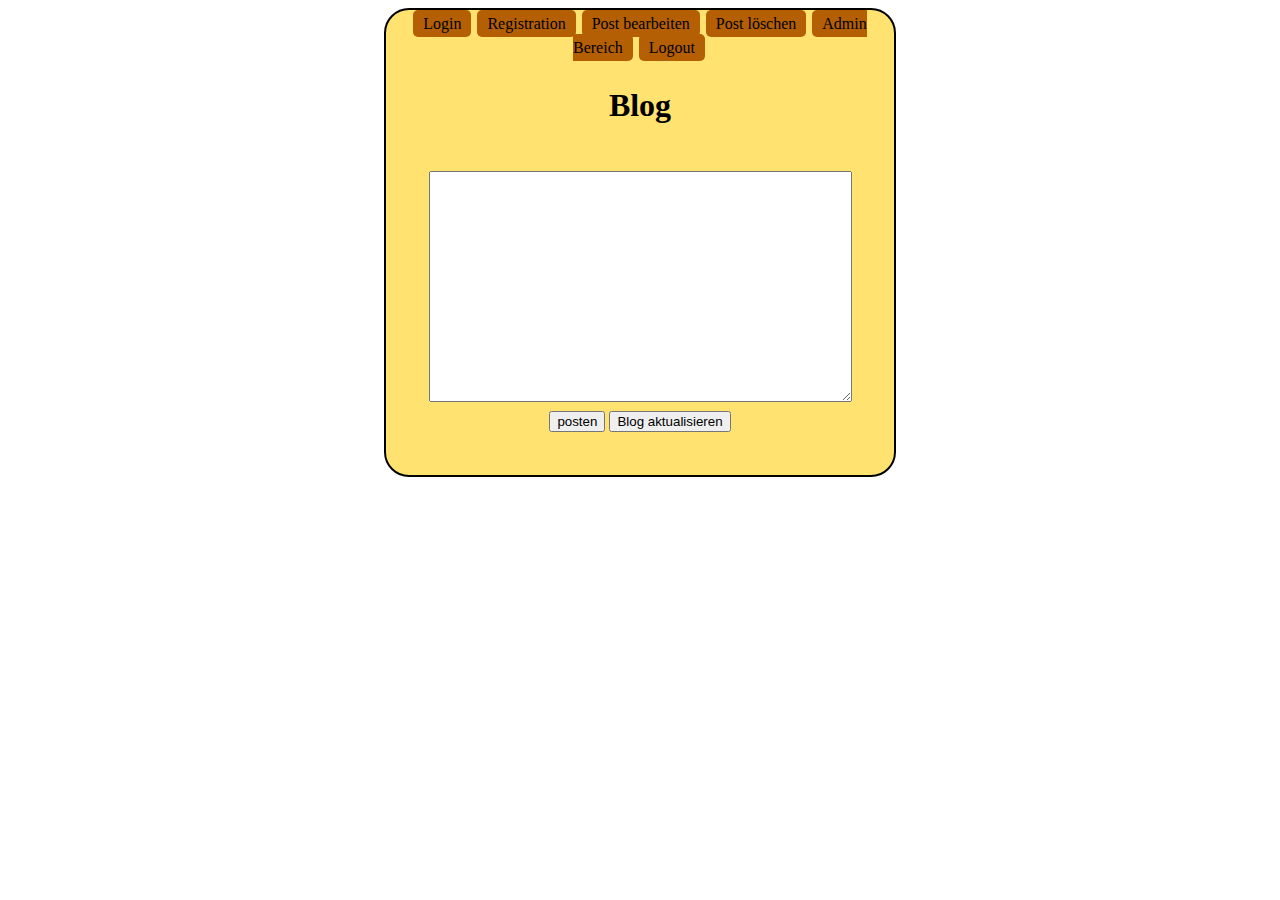
<file: php/Projektauftrag2.009_BrJ/Blog.html>
<!DOCTYPE html>
<html>
	<head>
		<meta charset="utf-8">
		<link rel="stylesheet" href="stylesheet.css">
		<title>Blog</title>
		<script src="jquery-1.11.3.min.js" type="text/javascript"></script>
		<script src="anmeldung.js"></script>
		<?php include("blog.php"); include("logout.php");?>
	</head>
	<body>
		<div class="sites">
			<form id="blog">
				<nav class="navigation">
					<a id="Login" href="Login.html">Login</a>
					<a id="Registration" href="Index.html">Registration</a>
					<a id="Aendern">Post bearbeiten</a>
					<a id="Loeschen">Post löschen</a>
					<a href="Admin.html">Admin Bereich</a>
					<a id="Logout">Logout</a>
				</nav>
				<h1>Blog</h1>
				<div id="errorspace">
				</div>
				<div id="informationspace">
				</div>

				<div id="createblog">
					<textarea id="newblog" cols="50" rows="15" maxlength="10000" wrap="soft"></textarea><br>
					<button type="submit">posten</button>
					<button id="blogakt" type="button">Blog aktualisieren</button>
				</div>

				<div id="blogs">

				<p id="blog_Text"></p>

				</div>
			</form>
		</div>
	</body>
</html>
</file>
<file: php/Projektauftrag2.009_BrJ/stylesheet.css>
@CHARSET "ISO-8859-1";

body{
	max-width: 40%;
	margin-left: auto;
	margin-right: auto;
}

nav{
	margin-top: 2px;
}

.navigation a{
	margin-right: 2px;
	padding: 5px 10px 5px 10px;
	border-radius: 5px;
	background-color: #B45F04;
}

a:link{
	color: black;
	text-decoration: none;
}

a:visited{
	color: black;
	text-decoration: none;
}

a:hover{
	color: white;
}

.sites{
	text-align: center;
	padding-bottom: 5%;
	background: #FFE270;
	border: 2px solid;
  border-radius: 25px;
  line-height: 1.5;
}

label{
	line-height: 1.5;
}

input{
	max-width: 60%;
}

.labels{
	margin-left: 20%;
	text-align: left;
	float: left;
}

.inputs{
	text-align: left;
	padding-left: 50%;
}

.hobbys1{
	float: left;
}

#errorspace{
	padding-left: 20%;
	padding-bottom: 2%;
	color: red;
	text-align: left;
}

#informationspace{
	padding-left: 20%;
	padding-top: 2%;
	text-align: left;
}

#errorspace2{
	padding-left: 20%;
	padding-bottom: 2%;
	color: red;
	text-align: left;
}

#errorspace3{
	padding-left: 20%;
	padding-bottom: 2%;
	color: red;
	text-align: left;
}

#informationspace2{
	padding-left: 20%;
	padding-top: 2%;
	text-align: left;
}

#informationspace3{
	padding-left: 20%;
	padding-top: 2%;
	text-align: left;
}

#blogs {
	text-align: justify;
	text-align: center;
	margin-left: 10%;
	margin-right: 10%;
	word-wrap: break-word;
}
</file>
